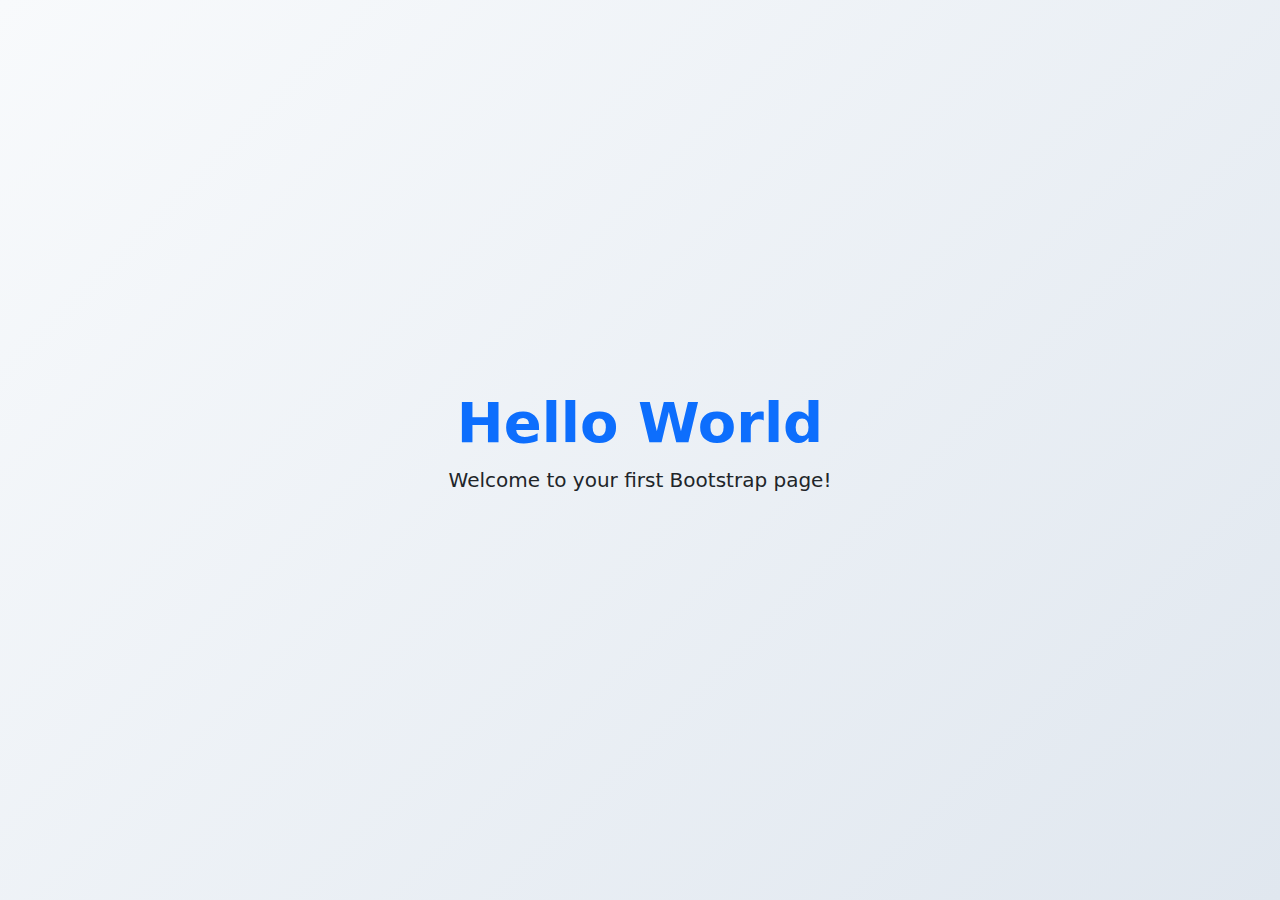
<file: index.html>
<!DOCTYPE html>
<html lang="en">
<head>
  <meta charset="UTF-8">
  <meta name="viewport" content="width=device-width, initial-scale=1">
  <title>Hello World</title>
  <link rel="stylesheet" href="https://cdn.jsdelivr.net/npm/bootstrap@5.3.2/dist/css/bootstrap.min.css">
  <link rel="stylesheet" href="https://cdnjs.cloudflare.com/ajax/libs/animate.css/4.1.1/animate.min.css">
  <link rel="stylesheet" href="style.css">
</head>
<body class="bg-light d-flex align-items-center justify-content-center vh-100">
  <div class="text-center animate__animated animate__fadeInDown">
    <h1 class="display-4 fw-bold">Hello World</h1>
    <p class="lead">Welcome to your first Bootstrap page!</p>
  </div>
  <script src="https://cdn.jsdelivr.net/npm/bootstrap@5.3.2/dist/js/bootstrap.bundle.min.js"></script>
  <script src="script.js"></script>
</body>
</html>
</file>
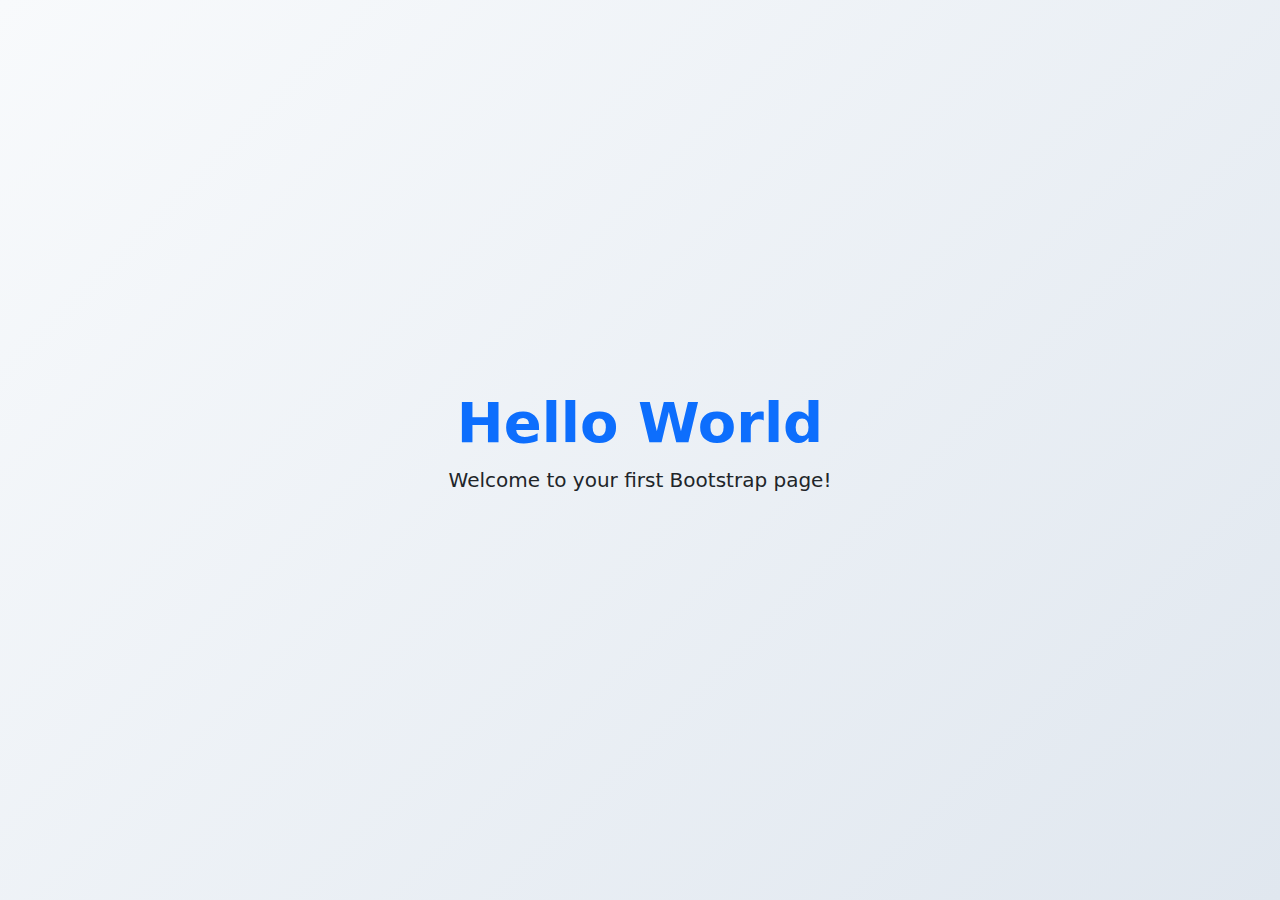
<file: preview_html.html>
<!DOCTYPE html>
<html lang="en">
<head>
  <meta charset="UTF-8">
  <meta name="viewport" content="width=device-width, initial-scale=1">
  <title>Hello World</title>
  <link rel="stylesheet" href="https://cdn.jsdelivr.net/npm/bootstrap@5.3.2/dist/css/bootstrap.min.css">
  <link rel="stylesheet" href="https://cdnjs.cloudflare.com/ajax/libs/animate.css/4.1.1/animate.min.css">
  <style>
    body {
      min-height: 100vh;
      background: linear-gradient(135deg, #f8fafc 0%, #e0e7ef 100%);
    }
    h1 {
      color: #0d6efd;
      transition: color 0.3s;
    }
    h1:hover {
      color: #6610f2;
    }
  </style>
</head>
<body class="bg-light d-flex align-items-center justify-content-center vh-100">
  <div class="text-center animate__animated animate__fadeInDown">
    <h1 class="display-4 fw-bold">Hello World</h1>
    <p class="lead">Welcome to your first Bootstrap page!</p>
  </div>
  <script src="https://cdn.jsdelivr.net/npm/bootstrap@5.3.2/dist/js/bootstrap.bundle.min.js"></script>
  <script>
    // Simple JS for demonstration (optional)
    document.querySelector('h1').addEventListener('mouseenter', function() {
      this.classList.add('animate__pulse');
    });
    document.querySelector('h1').addEventListener('animationend', function() {
      this.classList.remove('animate__pulse');
    });
  </script>
</body>
</html>
</file>
<file: style.css>
body {
  min-height: 100vh;
  background: linear-gradient(135deg, #f8fafc 0%, #e0e7ef 100%);
}
h1 {
  color: #0d6efd;
  transition: color 0.3s;
}
h1:hover {
  color: #6610f2;
}
</file>
